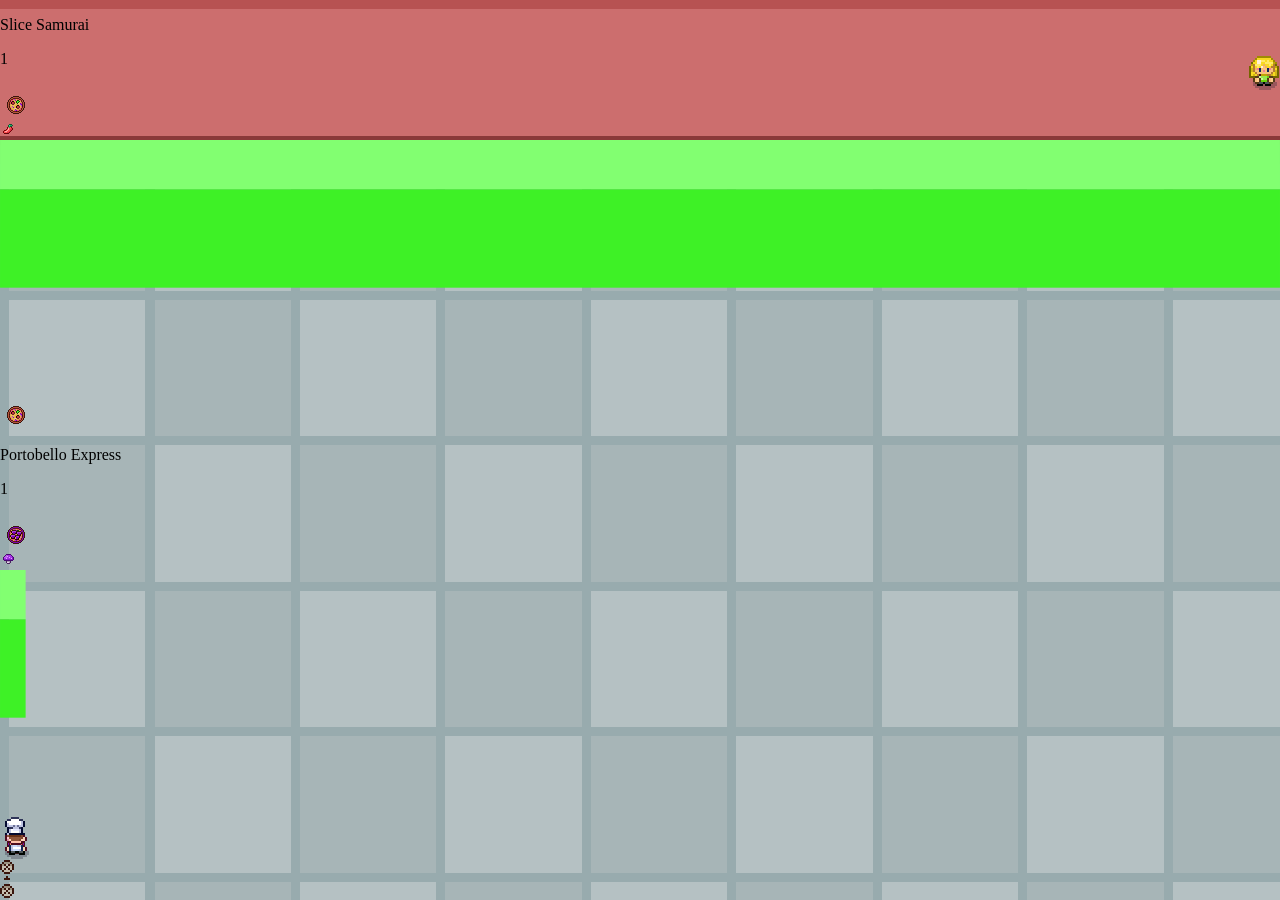
<file: battle-test.html>
<!DOCTYPE html>
<html lang="en">

<head>
  <meta charset="UTF-8">
  <title>Battle Test</title>

  <!-- Existing Battle CSS -->
  <link rel="stylesheet" href="/styles/Battle.css">
  <link rel="stylesheet" href="/styles/global.css">
</head>

<body>

  <div id="game-container"></div>

  <!-- Core utilities -->
  <script src="/utils.js"></script>

  <!-- Game data -->
  <script src="/Content/pizzas.js"></script>
  <script src="/Content/actions.js"></script>
  <script src="/Content/enemies.js"></script>

  <!-- Player state -->
  <script src="/State/PlayerState.js"></script>

  <!-- Battle system -->
  <script src="/Battle/Combatant.js"></script>
  <script src="/Battle/Team.js"></script>
  <script src="/Battle/BattleAnimations.js"></script>
  <script src="/Battle/BattleEvent.js"></script>
  <script src="/Battle/ReplacementMenu.js"></script>
  <script src="/Battle/SubmissionMenu.js"></script>
  <script src="/Battle/TurnCycle.js"></script>
  <script src="/Battle/Battle.js"></script>

  <script>

    const battle = new Battle({
      enemy: Enemies.beth,
      arena: "Street",
      onComplete: (didWin) => {
        console.log("Battle complete:", didWin);
      }
    });

    battle.init(document.querySelector("#game-container"));

  </script>

</body>

</html>
</file>
<file: styles/Battle.css>
.Battle {
  position: absolute;
  left:0;
  right:0;
  top:0;
  bottom:0;
  background-image: url(/images/maps/StreetBattle.png);
  background-size: cover;
  image-rendering: pixelated;
  overflow: hidden;
}
.Battle.green-kitchen {
  background-image: url(/images/maps/GreenKitchenBattle.png);
}
.Battle.dining-room {
  background-image: url(/images/maps/DiningRoomBattle.png);
}


.Battle_hero, .Battle_enemy {
  position: absolute;
  transform: scale(2);
  width: 32px;
  height: 32px;
  overflow: hidden;
  background: url(/images/characters/shadow.png) no-repeat no-repeat;
}
.Battle_hero img, .Battle_enemy img {
  pointer-events: none;
}
.Battle_hero {
  bottom: 57px;
  left: 1px;
}
.Battle_hero img {
  transform: translateY(-64px); /* Nudge hero spritesheet */
}
.Battle_enemy {
  top: 42px;
  right: -1px;
}

/* Animations */
@keyframes battle-damage-blink {
  to {
    visibility: hidden; 
  } 
}
.battle-damage-blink {
  animation: battle-damage-blink 0.3s steps(2, start) infinite;
}

@keyframes battle-spin-right {
  0% { transform: translate3d(0,0,0) rotate(0deg) scale(2)}
  25% { transform: translate3d(155px,-30px,0) rotate(45deg) scale(2)}
  100% { transform: translate3d(0,0,0) scale(2)}
}
.battle-spin-right {
  animation: battle-spin-right 0.8s;
}
@keyframes battle-spin-left {
  0% { transform: translate3d(0,0,0) rotate(0deg) scale(2)}
  25% { transform: translate3d(-100%, 25%,0) rotate(45deg) scale(2)}
  100% { transform: translate3d(0,0,0) scale(2)}
}
.battle-spin-left {
  animation: battle-spin-left 0.8s;
}

.glob-orb {
  position: absolute;
  width:32px;
  height:32px;
}
@keyframes battle-glob-right {
  0% { transform: translate3d(0,0,0) scale(0.5); opacity: 1}
  50% { transform: translate3d(10px,-80px,0) scale(1); opacity: 1; }
  80% {  transform: translate3d(149px, -47px, 0) scale(1);opacity:1 }
  100% {  transform: translate3d(149px, -47px, 0) scale(3);opacity:0 }
}
.battle-glob-right {
  left: 70px;
  top: 104px;
  animation: battle-glob-right 1s forwards;
}

@keyframes battle-glob-left {
  0% { transform: translate3d(0,0,0) scale(0.5); opacity: 1}
  50% { transform: translate3d(-10px,-50px,0) scale(1); opacity: 1; }
  80% {  transform: translate3d(-174px, 47px, 0) scale(1);opacity:1 }
  100% {  transform: translate3d(-174px, 47px, 0) scale(3);opacity:0 }
}
.battle-glob-left {
  left: 227px;
  top: 56px;
  animation: battle-glob-left 1s forwards;
}

/* Exit Battle Confirmation */

.battle-exit-overlay {
    position: absolute;
    left: 0;
    top: 0;
    right: 0;
    bottom: 0;

    display: flex;
    align-items: center;
    justify-content: center;

    background: rgba(0, 0, 0, 0.25);
    z-index: 5000;
}

.battle-exit-box {
    width: 105px;
    padding: 7px 8px;

    background: linear-gradient(180deg, #fff4c7, #f0d99b);

    border: 1.5px solid #4d2d12;
    border-radius: 4px;

    box-shadow: 2px 2px 0 #291d4d;

    text-align: center;
    box-sizing: border-box;
}

.battle-exit-title {
    margin-bottom: 5px;

    color: #4d2d12;

    font-family: 'Ribeye', cursive;
    font-size: 9px;
}

.battle-exit-text {
    margin-bottom: 7px;

    color: #4d2d12;

    font-family: Arial, sans-serif;
    font-size: 7px;
}

.battle-exit-buttons {
    display: flex;
    justify-content: center;
    gap: 4px;
}

.battle-exit-buttons button {
    min-width: 34px;
    padding: 3px 4px;

    border: 1px solid #4d2d12;
    border-radius: 2px;

    color: white;

    font-family: 'Ribeye', cursive;
    font-size: 6px;

    cursor: pointer;
}

.battle-exit-cancel {
    background: #8b5a2b !important;
}

.battle-exit-ok {
    background: #b87935 !important;
}

.battle-exit-buttons button:hover {
    background: #d6a15c !important;
}

/* Attack / Action Tutorial */

#attackTutorial {
    position: absolute;
    left: 0;
    right: 0;
    top: 0;
    bottom: 0;

    display: none;

    align-items: center;
    justify-content: center;

    background: rgba(0, 0, 0, 0.35);

    z-index: 6000;
}


.attack-tutorial-box {
    width: 180px;
    min-height: 130px;

    padding: 12px 14px;

    box-sizing: border-box;

    background: linear-gradient(
        180deg,
        #fff4c7,
        #f0d99b
    );

    border: 2px solid #4d2d12;
    border-radius: 6px;

    box-shadow: 3px 4px 0 #291d4d;

    text-align: center;
}


.attack-tutorial-icon {
    display: flex;
    justify-content: center;
    align-items: center;
    margin-bottom: 5px;
}


.attack-tutorial-title {
    margin-bottom: 6px;

    color: #4d2d12;

    font-family: 'Ribeye', cursive;
    font-size: 12px;
}


.attack-tutorial-name {
    margin-bottom: 5px;

    color: #8b4513;

    font-family: 'Ribeye', cursive;
    font-size: 11px;
}


.attack-tutorial-type {
    margin-bottom: 7px;

    color: #6b4a25;

    font-family: Arial, sans-serif;
    font-size: 8px;
    font-weight: bold;
}


.attack-tutorial-description {
    margin-bottom: 7px;

    color: #4d2d12;

    font-family: Arial, sans-serif;
    font-size: 8px;
    line-height: 1.5;
}


.attack-tutorial-effect {
    margin-bottom: 9px;

    padding: 6px;

    background: rgba(255,255,255,0.35);

    border: 1px solid rgba(77,45,18,0.35);
    border-radius: 3px;

    color: #4d2d12;

    font-family: Arial, sans-serif;
    font-size: 8px;
    line-height: 1.5;
}


.attack-tutorial-ok {
    min-width: 50px;

    padding: 4px 8px;

    border: 1px solid #4d2d12;
    border-radius: 3px;

    background: #b87935;

    color: white;

    font-family: 'Ribeye', cursive;
    font-size: 7px;

    cursor: pointer;
}


.attack-tutorial-ok:hover {
    background: #d6a15c;
}
</file>
<file: styles/global.css>
:root {
  --border-color: #291D4D;
  --dialog-background: #FFF3B4;

  --menu-background: #FFE8D2;
  --menu-border-color: #A48465;
  --menu-font-color: #3A160D;
  --menu-selected-background: #7fc2ff;
}

* {
  box-sizing:border-box;
}

body {
  background: #333;
  padding: 0;
  margin: 0;
  overflow: hidden;
  font-family: 'Ribeye', cursive;
}
.how-to-play {
  position: absolute;
  left:0; right:0;
  bottom: 0;
  text-align:center;
  font-size: 12px;
  color: #fff;
}

.game-container {
  position: relative;
  background: #9ae2ff;
  width: 352px;
  height: 198px;
  margin: 0 auto;
  outline: 1px solid #fff;

  transform: scale(3) translateY(50%);
}

.game-container canvas {
  image-rendering: pixelated;
}
</file>
